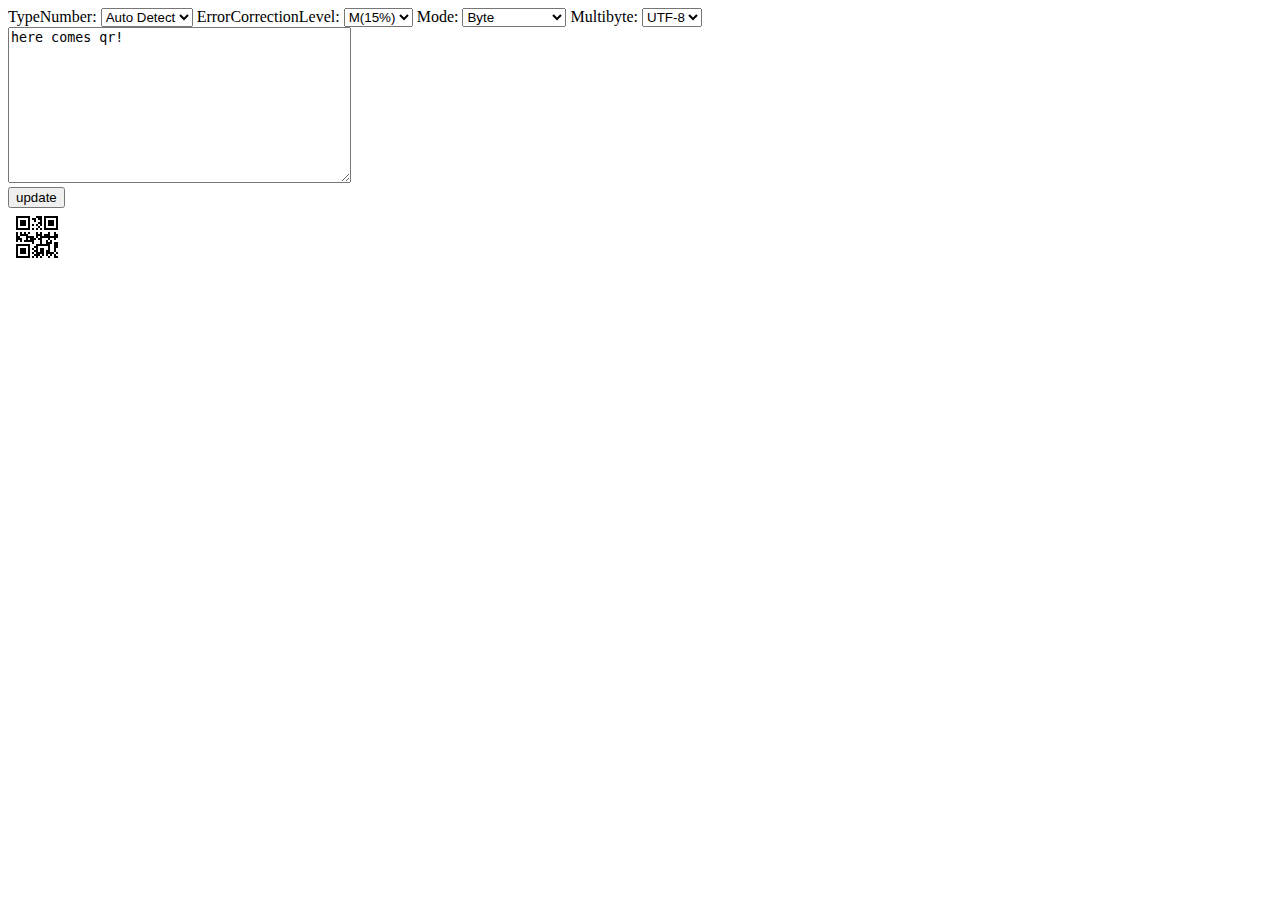
<file: node_modules/qrcode-generator/sample.html>
<!doctype html>
<html>
  <head>
    <meta http-equiv="Content-Type" content="text/html; charset=Utf-8">
    <script type="text/javascript" src="qrcode.js"></script>
    <!-- SJIS Support (optional) -->
    <script type="text/javascript" src="qrcode_SJIS.js"></script>
<!--
    <script type="text/javascript" src="qrcode_SJIS.js"></script>
-->
    <!-- Uncomment to encode string in qrcode as UTF8 (optional) -->
<!--
    <script type="text/javascript" src="qrcode_UTF8.js"></script>
-->
    <script type="text/javascript" src="sample.js"></script>
    <title>QR Code Generator for JavaScript</title>
  </head>
  <body onload="body_loadHander()">
    <form name="qrForm">
      <span>TypeNumber:</span>
      <select name="t"></select>
      <span>ErrorCorrectionLevel:</span>
      <select name="e">
        <option value="L">L(7%)</option>
        <option value="M" selected="selected">M(15%)</option>
        <option value="Q">Q(25%)</option>
        <option value="H">H(30%)</option>
      </select>
      <span>Mode:</span>
      <select name="m">
        <option value="Numeric">Numeric</option>
        <option value="Alphanumeric">Alphanumeric</option>
        <option value="Byte" selected>Byte</option>
        <option value="Kanji">Kanji</option>
      </select>
      <span>Multibyte:</span>
      <select name="mb">
        <option value="default">None</option>
        <option value="SJIS">SJIS</option>
        <option value="UTF-8" selected>UTF-8</option>
      </select>
      <br/>
      <textarea name="msg" rows="10" cols="40">here comes qr!</textarea>
      <br/>
      <input type="button" value="update" onclick="update_qrcode()"/>
      <div id="qr"></div>
    </form>
  </body>
</html>
</file>
